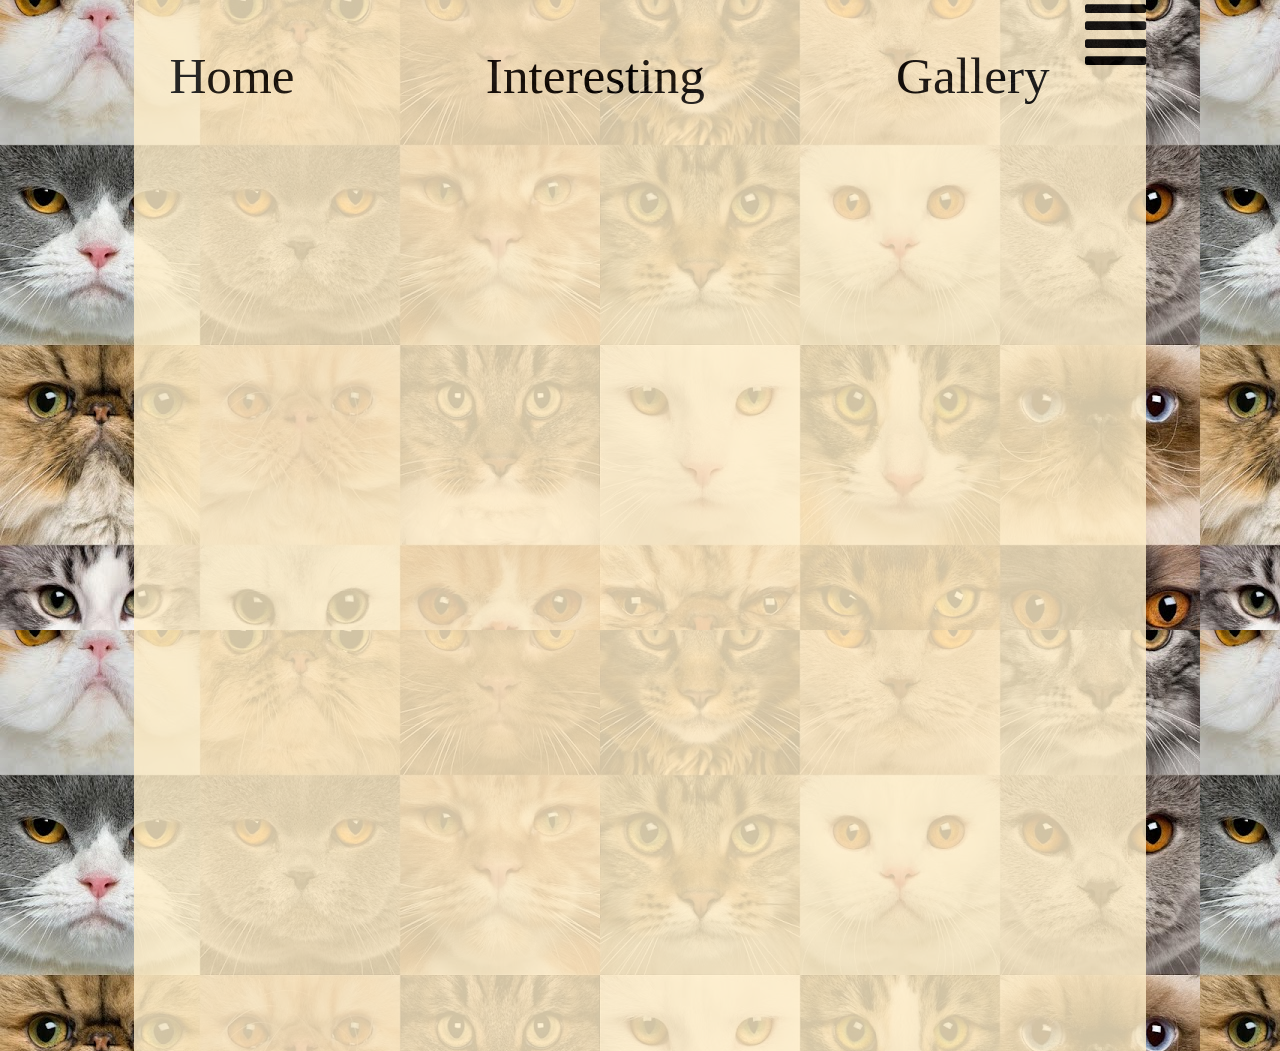
<file: index.html>
<!DOCTYPE html>
<html lang="en">

<head>
    <meta charset="UTF-8">
    <meta name="viewport" content="width=device-width, initial-scale=1.0">
    <meta http-equiv="X-UA-Compatible" content="ie=edge">
    <title>Cats</title>
    <link rel="stylesheet" href="reset.css">
    <link rel="stylesheet" href="style.css">
    <link rel="stylesheet" href="https://use.fontawesome.com/releases/v5.5.0/css/all.css" integrity="sha384-B4dIYHKNBt8Bc12p+WXckhzcICo0wtJAoU8YZTY5qE0Id1GSseTk6S+L3BlXeVIU" crossorigin="anonymous">
</head>

<body>
    <div class="wrapper">
        <div class="header">
            <ul class="nav">
                <li class="nav__item"><a href="home.html" class="link"> Home</a></li>
                <li class="nav__item"><a href="interesting.html" class="link">Interesting</a></li>
                <li class="nav__item"><a href="gallery.html" class="link">Gallery</a></li>

            </ul>
            <div class="btn">
                <a href="#" id="btn-link"><i class="fas fa-align-justify " style="color: black"></i></a>
            </div>
        </div>
        <div class="center">
            <div id="modal">
                <div class="btn-close">
                    <a href="#" id="btn-close">&#10060</a>
                </div>
                <div class="form">
                    <div class="text">
                        Your name:
                        <input type="text" placeholder="">
                    </div>
                    <div class="text">
                        Name of your cat:
                        <input type="text" placeholder="">
                    </div>
                    <div class="text">
                        Age of your precious:
                        <input type="text" placeholder="">
                    </div>
                    <div class="text">
                        Describe the best dirty trick that your cat done:
                        <input type="text" placeholder="">
                    </div>
                    <div class="text">
                        E-mail:
                        <input type="text" placeholder="">
                    </div>
                    <div class="text">
                        Mobile:
                        <input type="password" placeholder="">
                    </div>


                </div>
                <div class="btn-OK">
                    <a href="#" id="btn-OK">OK</a>
                </div>
            </div>
        </div>
    </div>
    <script src="script.js"></script>
</body>

</html>
</file>
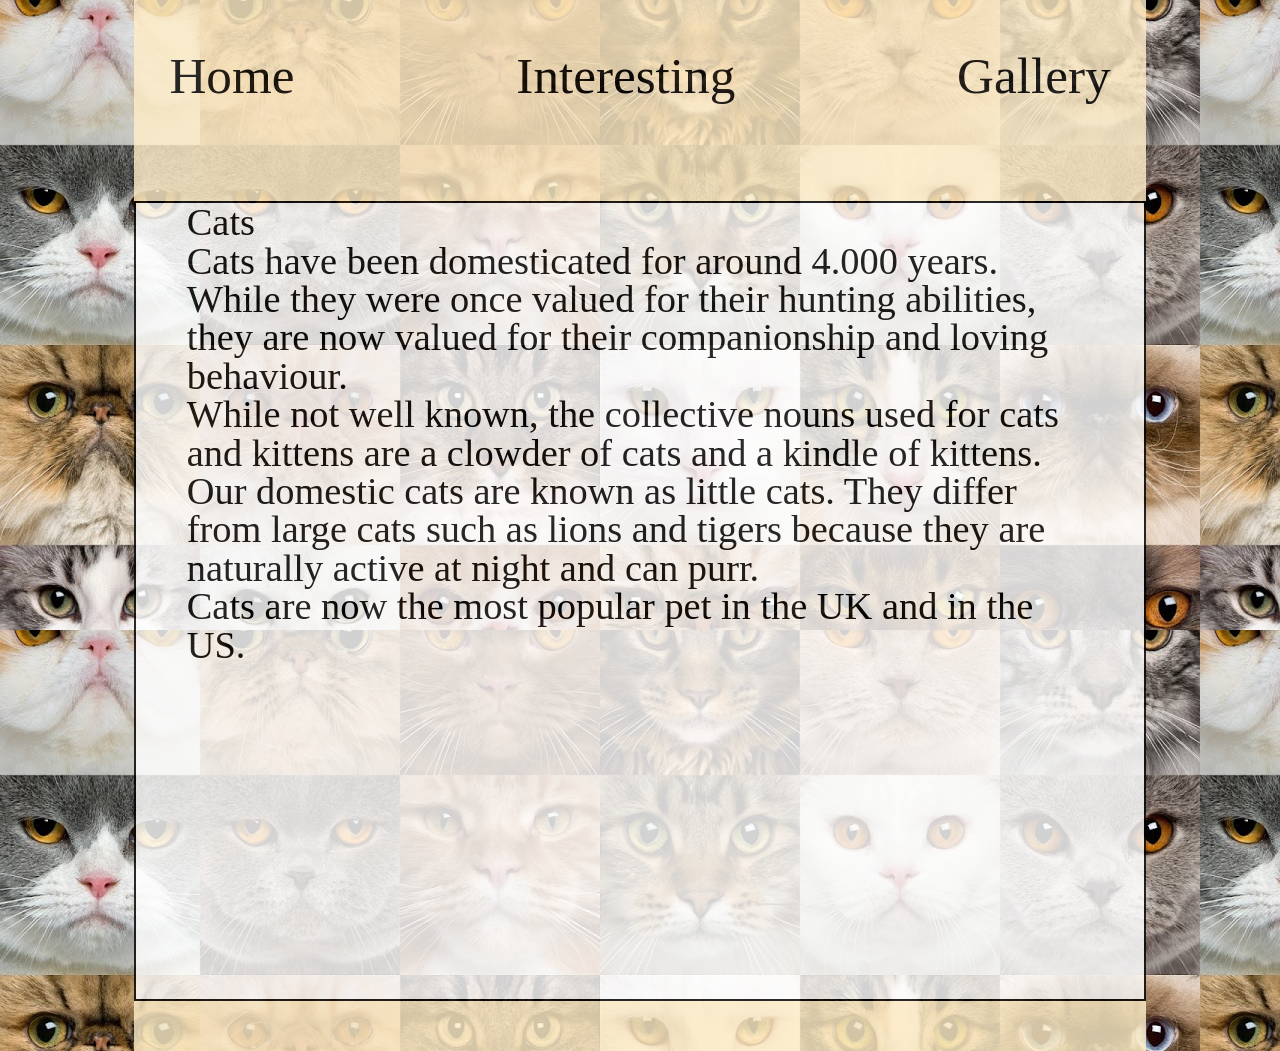
<file: interesting.html>
<!DOCTYPE html>
<html lang="en">

<head>
    <meta charset="UTF-8">
    <meta name="viewport" content="width=device-width, initial-scale=1.0">
    <meta http-equiv="X-UA-Compatible" content="ie=edge">
    <title>Interesting</title>
    <link rel="stylesheet" href="reset.css">
    <link rel="stylesheet" href="style.css">
    <link rel="stylesheet" href="https://use.fontawesome.com/releases/v5.5.0/css/all.css" integrity="sha384-B4dIYHKNBt8Bc12p+WXckhzcICo0wtJAoU8YZTY5qE0Id1GSseTk6S+L3BlXeVIU" crossorigin="anonymous">
</head>

<body>
    <div class="wrapper">
        <div class="header">
            <ul class="nav">
                <li class="nav__item"><a href="index.html" class="link"> Home</a></li>
                <li class="nav__item"><a href="interesting.html" class="link">Interesting</a></li>
                <li class="nav__item"><a href="gallery.html" class="link">Gallery</a></li>

            </ul>

        </div>
        <div class="center">
            <div class='ra'>
                <div class="fon">
                    <p>
                        <h1>Cats</h1>
                    </p>
                    <p>Cats have been domesticated for around 4.000 years. While they were once valued for their hunting abilities, they are now valued for their companionship and loving behaviour.</p>
                    <p>While not well known, the collective nouns used for cats and kittens are a clowder of cats and a kindle of kittens.</p>
                    <p>Our domestic cats are known as little cats. They differ from large cats such as lions and tigers because they are naturally active at night and can purr.</p>
                    <p>Cats are now the most popular pet in the UK and in the US. </p>


                </div>
            </div>
        </div>
    </div>
    </div>
    <script src="script.js"></script>
</body>

</html>
</file>
<file: style.css>
html {
    font-size: 20px;
}

body {
    width: 100%;
    font-size: 1rem;
    background-image: url(1.jpg);
}

.wrapper {
    margin: 0 auto;
    width: 79%;
    background: rgb(255, 238, 201);
    opacity: 0.82;
}

.header {
    display: flex;
}

ul.nav {
    width: 100%;
    padding: 30px 15px;
    display: flex;
    justify-content: space-between;
}

li.nav__item {
    margin: 10px;
    padding: 10px;
}

.nav .subnav li {
    display: block;
    margin: 0;
}

.btn {
    display: flex;
    align-items: left;
}

.center {
    display: flex;
    align-items: center;
    justify-content: center;
    height: 100vh;
    width: 100%;
}

#modal {
    width: 950px;
    height: 620px;
    background: #fff;
    display: none;
    border: 5px double black;
}

.form {
    height: 10px;
    display: flex;
    align-items: left;
    padding: 20px;
    justify-content: space-around;
    flex-direction: column;
    padding-top: 30%;
}

.btn-close {
    position: relative;
    left: 912px;
    top: 5px;
}

.btn-OK {
    position: relative;
    top: 250px;
    left: 434px;
    bottom: 200px;
}

.text {
    font-size: 4vw;
    color: #000000;
}

.link {
    font-size: 4vw;
    color: #000000;
}


/* ------------------------------------------------------- */


/* ------------------------------------------SLIDER */


/* ---------------------------------------------------------- */

.clear {
    clear: both;
}

.slider {
    width: 2500px;
    margin: 50px auto;
    padding: 0 30px;
    position: relative;
    overflow: hidden;
}

.slide-list {
    position: relative;
    margin: 0;
    padding: 0;
}

.slide-wrap {
    position: relative;
    left: 0;
    top: 0;
    width: 10000000px;
}

.slide-item {
    width: 280px;
    padding: 10px;
    float: left;
}

.slide-title {
    font: bold 16px monospace;
    display: block;
}

.navy {
    position: absolute;
    top: 0;
    z-index: 1;
    height: 100%;
    width: 30px;
    cursor: pointer;
}

.prev-slide {
    left: 0;
    background: #dbdbdb url(bg/left-arrow.png) 11px 10% no-repeat;
}

.next-slide {
    right: 0;
    background: #dbdbdb url(bg/right-arrow.png) 13px 10% no-repeat;
}

.navy.disable {
    background: #dbdbdb;
}

.auto {
    width: 7px;
    height: 11px;
    cursor: pointer;
    margin: 10px auto;
}

.play {
    background: url(bg/play.png) center no-repeat;
}

.pause {
    background: url(bg/pause.png) center no-repeat;
}


/* -----------------------------SLIDER--------------------------------------------------- */

.clear {
    clear: both;
}

.slider {
    width: 1500px;
    margin: 50px auto;
    padding: 0 30px;
    position: relative;
    overflow: hidden;
}

.slide-list {
    position: relative;
    margin: 0;
    padding: 0;
}

.slide-wrap {
    position: relative;
    left: 0;
    top: 0;
    width: 10000000px;
}

.slide-item {
    width: 280px;
    padding: 10px;
    float: left;
}

.slide-title {
    font: bold 35px;
    display: block;
}

.navy {
    position: absolute;
    top: 0;
    z-index: 1;
    height: 100%;
    width: 10%px;
    cursor: pointer;
}

.prev-slide {
    left: 0;
    background: #dbdbdb url(bg/left-arrow.png) 11px 40% no-repeat;
}

.next-slide {
    right: 0;
    background: #dbdbdb url(bg/right-arrow.png) 13px 40% no-repeat;
}


/* ----------------------------------------------------------------------------------- */

.love {
    font-family: fantasy;
    font-size: 100px;
    text-align: center;
}

.fon {
    font-size: 3vw;
    padding-left: 5%;
    padding-right: 5%;
}

.ra {
    height: 800px;
    width: 100%;
    background-color: white;
    border: 2px solid black;
}

i {
    font-size: 70px;
}
</file>
